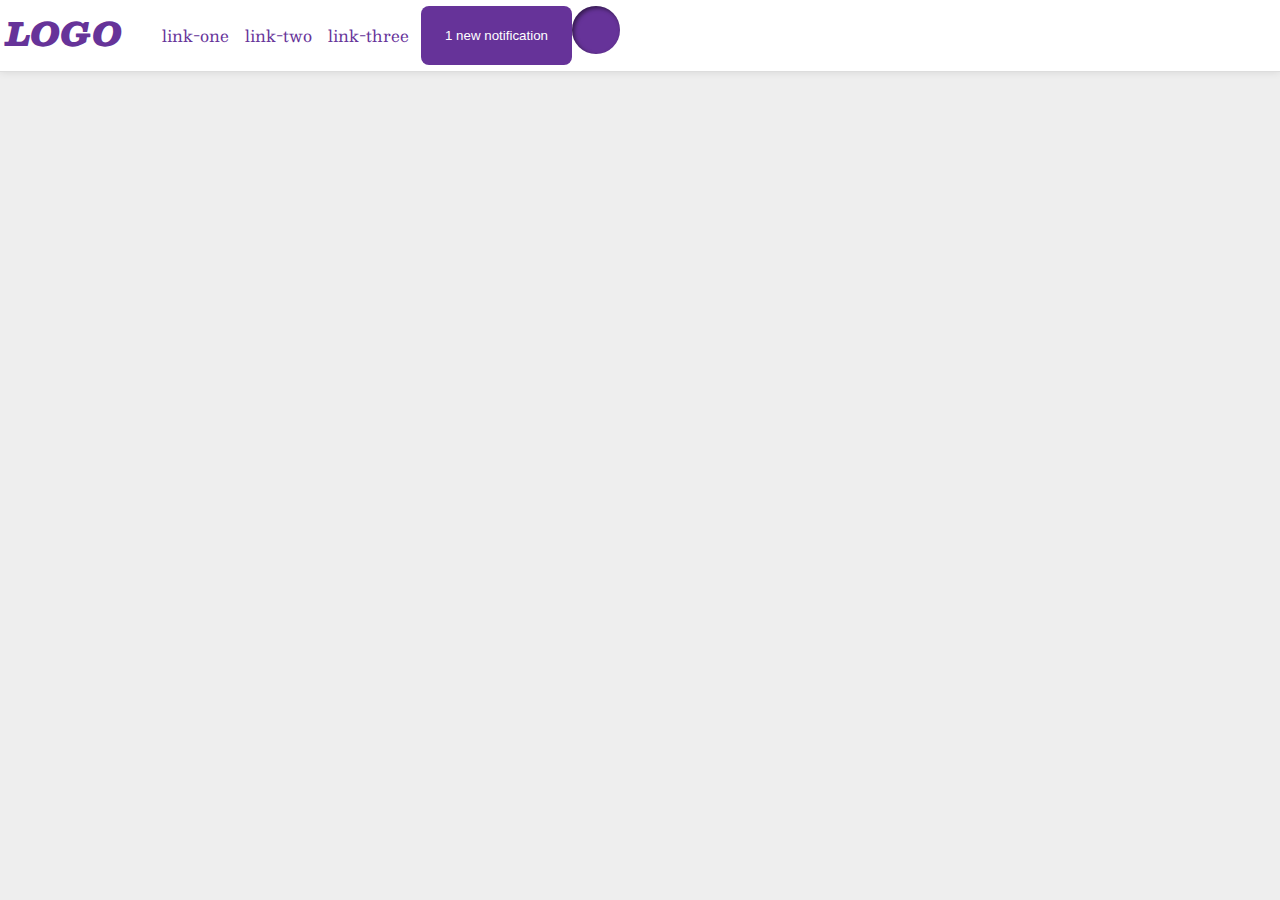
<file: foundations/flex/03-flex-header-2/index.html>
<!DOCTYPE html>
<html lang="en">
  <head>
    <meta charset="UTF-8">
    <meta http-equiv="X-UA-Compatible" content="IE=edge">
    <meta name="viewport" content="width=device-width, initial-scale=1.0">
    <title>Flex Header 2</title>
    <link rel="stylesheet" href="style.css">
  </head>
  <body>
    <div class="header">
      <div class="left">
        <div class="logo">
          LOGO
        </div>
        <ul class="links">
          <li><a href="https://google.com">link-one</a></li>
          <li><a href="https://google.com">link-two</a></li>
          <li><a href="https://google.com">link-three</a></li>
        </ul>
      </div>
      <div class="right">
        <button class="notifications">
          1 new notification
        </button>
        <div class="profile-image"></div>
      </div>
    </div>
  </body>
</html>
</file>
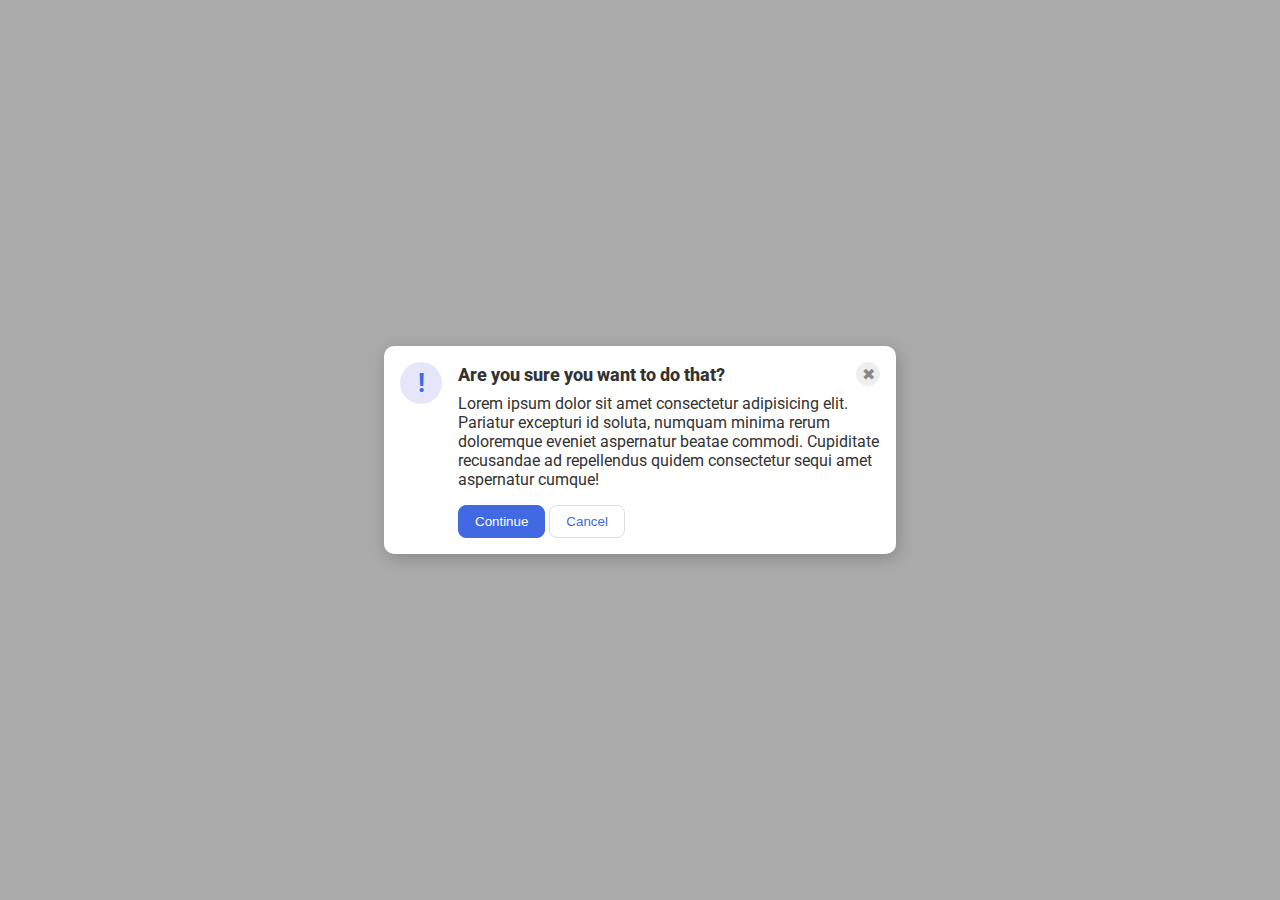
<file: foundations/flex/05-flex-modal/index.html>
<!DOCTYPE html>
<html lang="en">
  <head>
    <meta charset="UTF-8">
    <meta http-equiv="X-UA-Compatible" content="IE=edge">
    <meta name="viewport" content="width=device-width, initial-scale=1.0">
    <link rel="stylesheet" href="style.css">
    <title>Modal</title>
  </head>
  <body>
    <div class="modal">
      <div class="icon">!</div>
      <div class="content">
        <div class="content-top">
          <div class="header">Are you sure you want to do that?</div>
          <button class="close-button">✖</button>
        </div>
        <div class="text">Lorem ipsum dolor sit amet consectetur adipisicing elit. Pariatur excepturi id soluta, numquam minima rerum doloremque eveniet aspernatur beatae commodi. Cupiditate recusandae ad repellendus quidem consectetur sequi amet aspernatur cumque!</div>
        <div class="buttons">
          <button class="continue">Continue</button>
          <button class="cancel">Cancel</button>
        </div>
      </div>
    </div>
  </body>
</html>
</file>
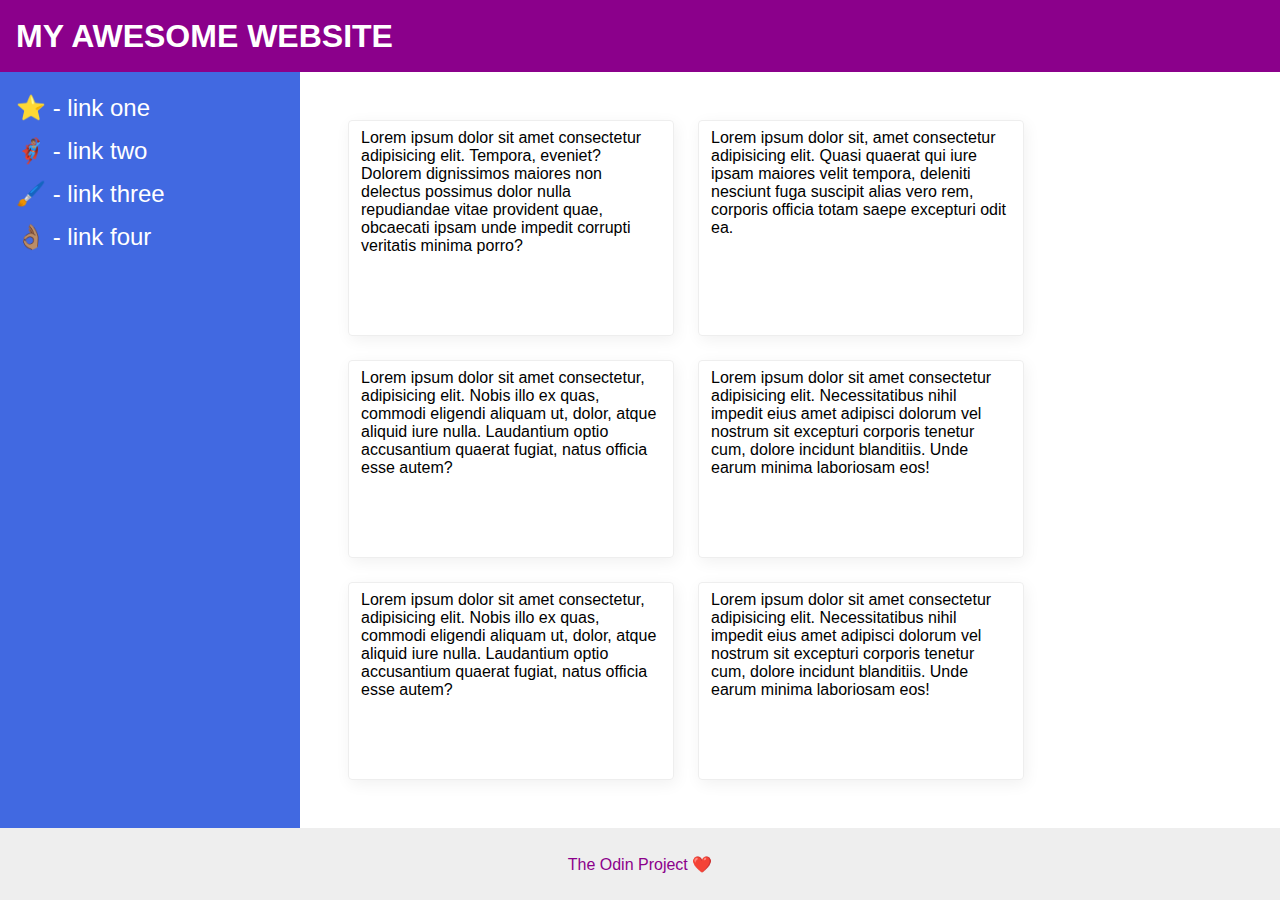
<file: foundations/flex/07-flex-layout-2/index.html>
<!DOCTYPE html>
<html lang="en">
  <head>
    <meta charset="UTF-8">
    <meta http-equiv="X-UA-Compatible" content="IE=edge">
    <meta name="viewport" content="width=device-width, initial-scale=1.0">
    <title>The Holy Grail</title>
    <link rel="stylesheet" href="style.css">
  </head>
  <body>
    <div class="header">
      MY AWESOME WEBSITE
    </div>
    <div class="content">
      <div class="sidebar">
        <ul>
          <li><a href="#">⭐ - link one</a></li>
          <li><a href="#">🦸🏽‍♂️ - link two</a></li>
          <li><a href="#">🖌️ - link three</a></li>
          <li><a href="#">👌🏽 - link four</a></li>
        </ul>
      </div>
      <div class="card-grid">
        <div class="card">Lorem ipsum dolor sit amet consectetur adipisicing elit. Tempora, eveniet? Dolorem dignissimos maiores non delectus possimus dolor nulla repudiandae vitae provident quae, obcaecati ipsam unde impedit corrupti veritatis minima porro?</div>
        <div class="card">Lorem ipsum dolor sit, amet consectetur adipisicing elit. Quasi quaerat qui iure ipsam maiores velit tempora, deleniti nesciunt fuga suscipit alias vero rem, corporis officia totam saepe excepturi odit ea.</div>
        <div class="card">Lorem ipsum dolor sit amet consectetur, adipisicing elit. Nobis illo ex quas, commodi eligendi aliquam ut, dolor, atque aliquid iure nulla. Laudantium optio accusantium quaerat fugiat, natus officia esse autem?</div>
        <div class="card">Lorem ipsum dolor sit amet consectetur adipisicing elit. Necessitatibus nihil impedit eius amet adipisci dolorum vel nostrum sit excepturi corporis tenetur cum, dolore incidunt blanditiis. Unde earum minima laboriosam eos!</div>
        <div class="card">Lorem ipsum dolor sit amet consectetur, adipisicing elit. Nobis illo ex quas, commodi eligendi aliquam ut, dolor, atque aliquid iure nulla. Laudantium optio accusantium quaerat fugiat, natus officia esse autem?</div>
        <div class="card">Lorem ipsum dolor sit amet consectetur adipisicing elit. Necessitatibus nihil impedit eius amet adipisci dolorum vel nostrum sit excepturi corporis tenetur cum, dolore incidunt blanditiis. Unde earum minima laboriosam eos!</div>
      </div>
    </div>
    
    <div class="footer">
      The Odin Project ❤️
    </div>
  </body>
</html>
</file>
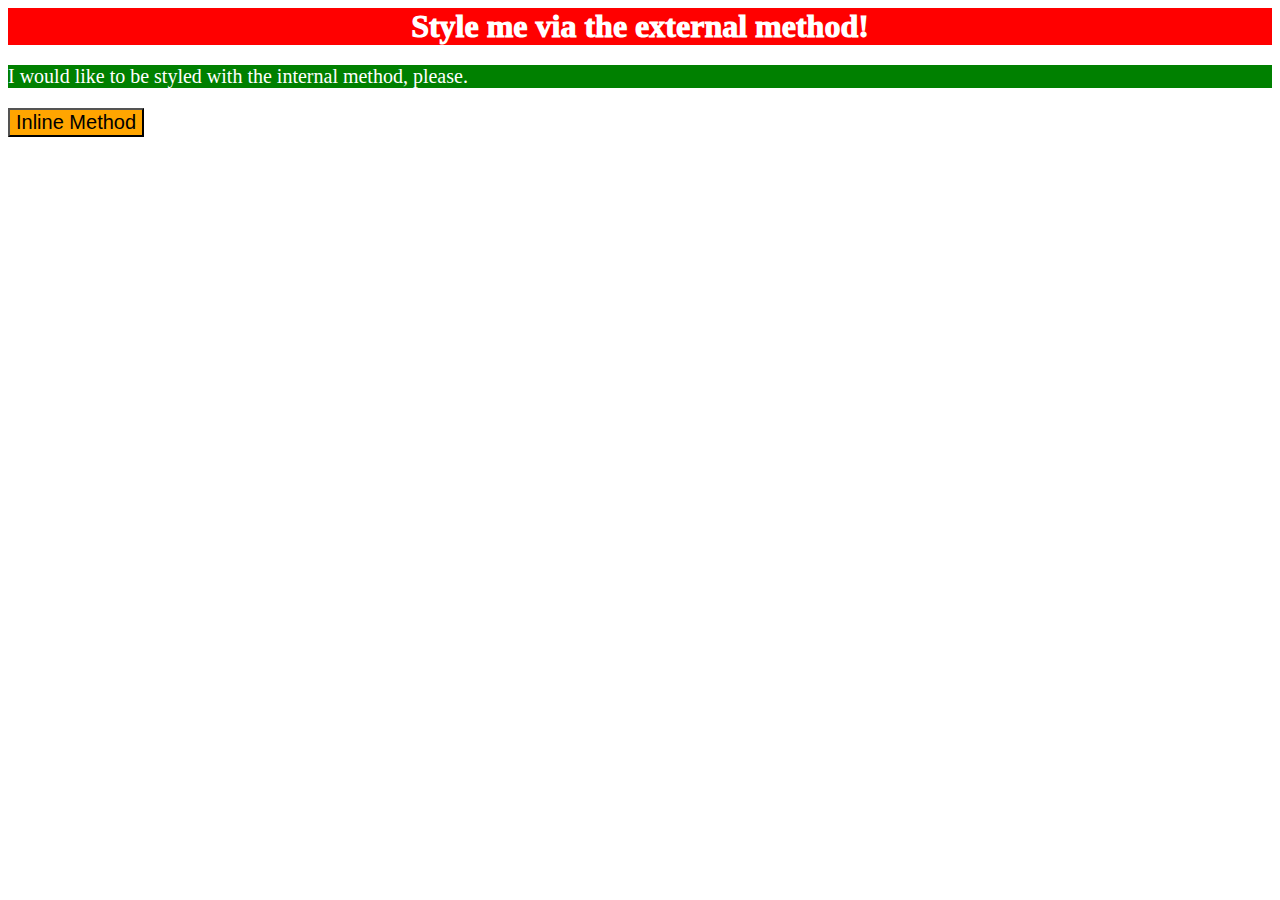
<file: foundations/intro-to-css/01-css-methods/index.html>
<!DOCTYPE html>
<html lang="en">
  <head>
    <meta charset="UTF-8">
    <meta http-equiv="X-UA-Compatible" content="IE=edge">
    <meta name="viewport" content="width=device-width, initial-scale=1.0">
    <link rel="stylesheet" href="index.css">
    <title>Methods for Adding CSS</title>
    <style>
      p {
        color: white;
        background-color: green;
        font-size: 20px;
      }
    </style>
  </head>
  <body>
    <div>Style me via the external method!</div>
    <p>I would like to be styled with the internal method, please.</p>
    <button style="background-color: orange; font-size: 20px">Inline Method</button>
  </body>
</html>
</file>
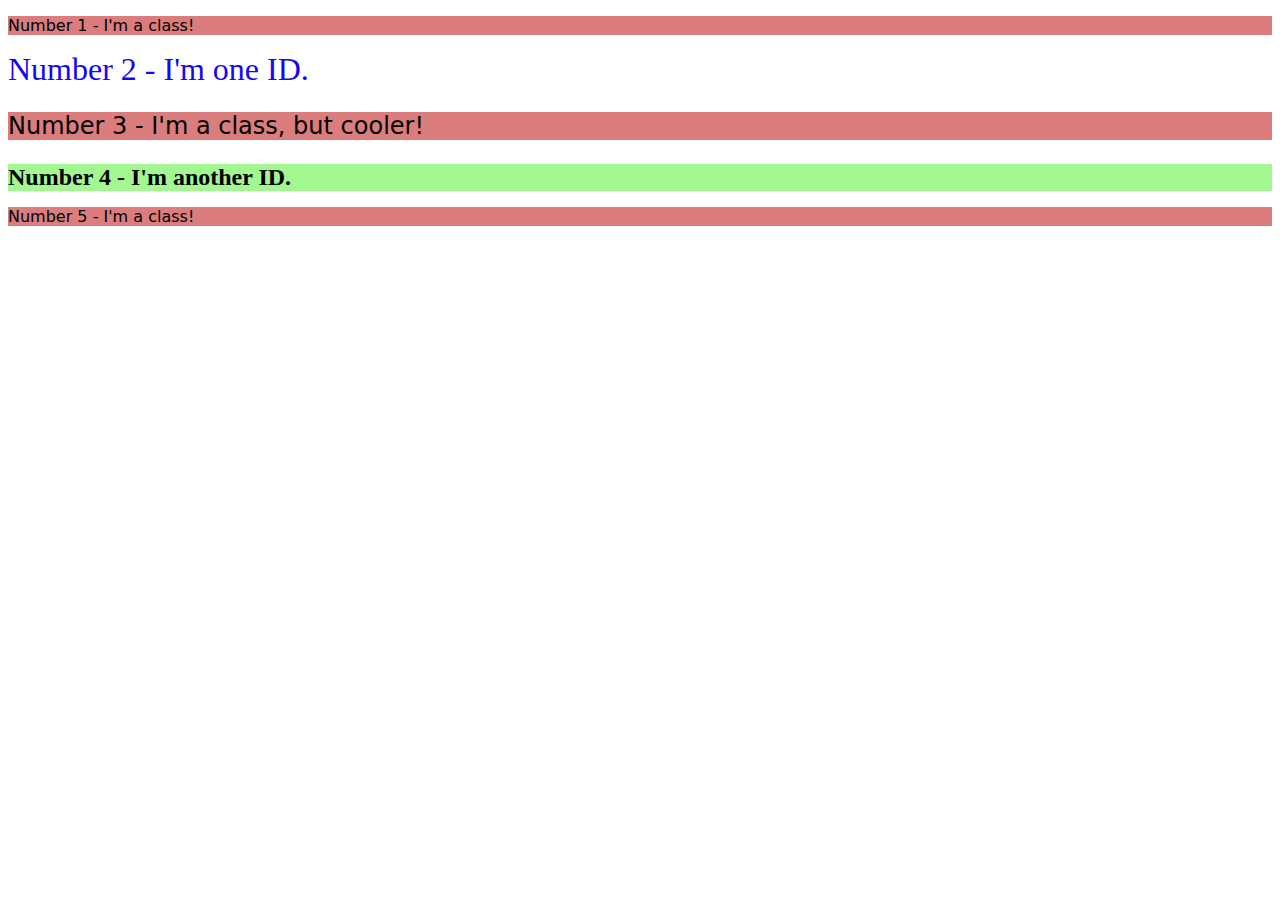
<file: foundations/intro-to-css/02-class-id-selectors/index.html>
<!DOCTYPE html>
<html lang="en">
  <head>
    <meta charset="UTF-8">
    <meta http-equiv="X-UA-Compatible" content="IE=edge">
    <meta name="viewport" content="width=device-width, initial-scale=1.0">
    <title>Class and ID Selectors</title>
    <link rel="stylesheet" href="style.css">
  </head>
  <body>
    <p class="odd">Number 1 - I'm a class!</p>
    <div id="second">Number 2 - I'm one ID.</div>
    <p class="odd" id="third">Number 3 - I'm a class, but cooler!</p>
    <div id="fourth">Number 4 - I'm another ID.</div>
    <p class="odd">Number 5 - I'm a class!</p>
  </body>
</html>
</file>
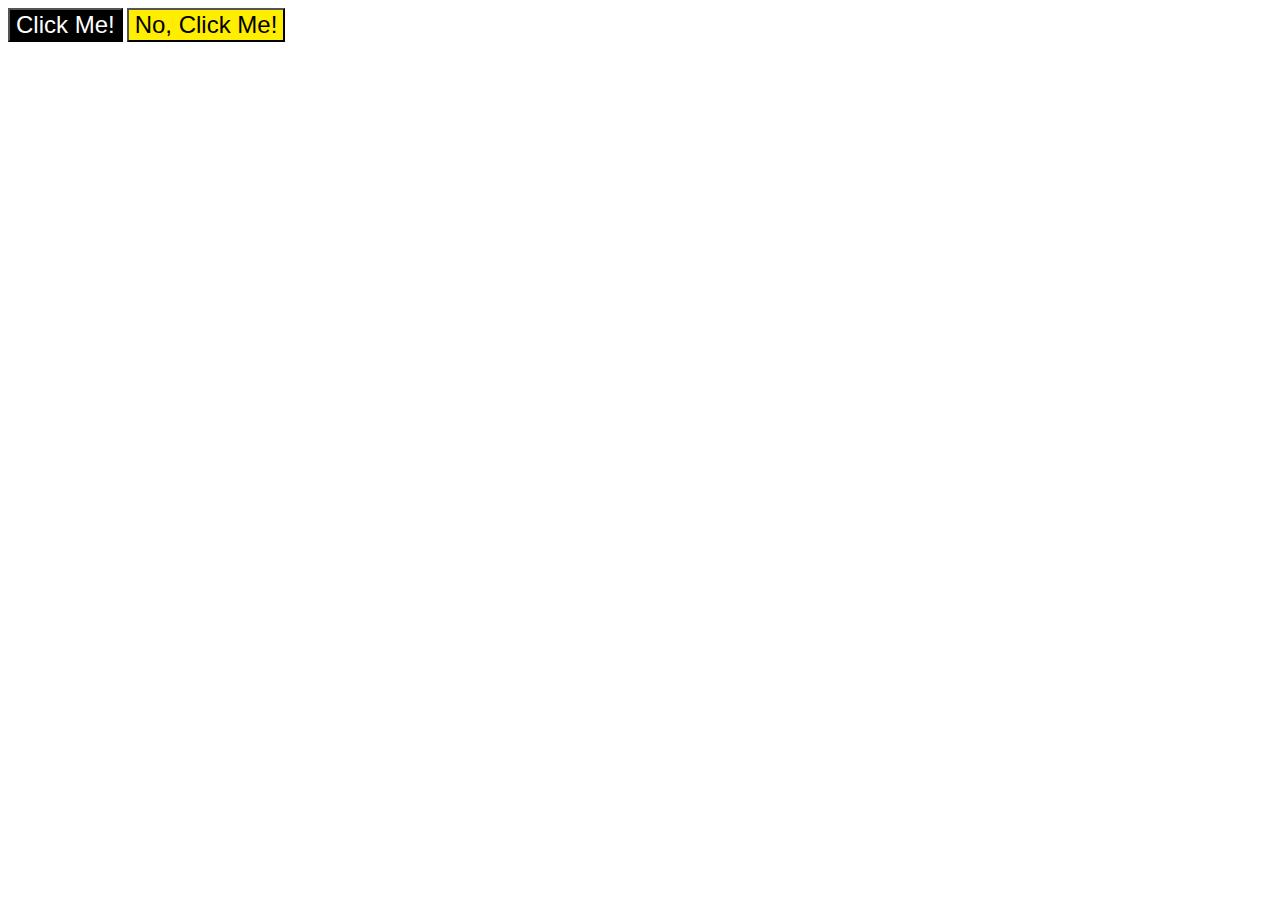
<file: foundations/intro-to-css/03-grouping-selectors/index.html>
<!DOCTYPE html>
<html lang="en">
  <head>
    <meta charset="UTF-8">
    <meta http-equiv="X-UA-Compatible" content="IE=edge">
    <meta name="viewport" content="width=device-width, initial-scale=1.0">
    <title>Grouping Selectors</title>
    <link rel="stylesheet" href="style.css">
  </head>
  <body>
    <button class="button black">Click Me!</button>
    <button class="button yellow">No, Click Me!</button>
  </body>
</html>
</file>
<file: foundations/flex/03-flex-header-2/style.css>
/* this is some magical font-importing.  
you'll learn about it later. */
@import url('https://fonts.googleapis.com/css2?family=Besley:ital,wght@0,400;1,900&display=swap');

body {
  margin: 0;
  background: #eee;
  font-family: Besley, serif;
}

.header {
  background: white;
  border-bottom: 1px solid #ddd;
  box-shadow: 0 0 8px rgba(0,0,0,.1);
  display: flex;
}

.left,
.right {
  display: flex;
  padding: 6px;
}

.profile-image {
  background: rebeccapurple;
  box-shadow: inset 2px 2px 4px rgba(0,0,0,.5);
  border-radius: 50%;
  width: 48px;
  height: 48px;
}

.logo {
  color: rebeccapurple;
  font-size: 32px;
  font-weight: 900;
  font-style: italic;
}

button {
  border: none;
  border-radius: 8px;
  background: rebeccapurple;
  color: white;
  padding: 8px 24px;
}

a {
  /* this removes the line under our links */
  text-decoration: none;
  color: rebeccapurple;
}

ul {
  list-style-type: none;
  display: flex;
  gap: 16px;
}
</file>
<file: foundations/flex/05-flex-modal/style.css>
@import url('https://fonts.googleapis.com/css2?family=Roboto:wght@400;700&display=swap');

html, body {
  height: 100%;
}

body {
  font-family: Roboto, sans-serif;
  margin: 0;
  background: #aaa;
  color: #333;
  /* I'll give you this one for free lol */
  display: flex;
  align-items: center;
  justify-content: center;
}

.modal {
  background: white;
  width: 480px;
  border-radius: 10px;
  box-shadow: 2px 4px 16px rgba(0,0,0,.2);
  display: flex;
  padding: 16px;
}

.icon {
  color: royalblue;
  font-size: 26px;
  font-weight: 700;
  background: lavender;
  width: 42px;
  height: 42px;
  border-radius: 50%;
  display: flex;
  align-items: center;
  justify-content: center;
  align-self: flex-start;
  flex-shrink: 0;
}

.content {
  display: flex;
  flex-direction: column;
  margin-left: 16px;
  gap: 8px;
}

.content-top {
  display: flex;
  justify-content: space-between;
  align-items: center;
  font-weight: 800;
  font-size: large;
}

.buttons {
  margin-top: 8px;
}

.close-button {
  background: #eee;
  border-radius: 50%;
  color: #888;
  font-weight: 400;
  font-size: 16px;
  height: 24px;
  width: 24px;
  display: flex;
  align-items: center;
  justify-content: center;
  border: 1px solid #eee;
  padding: 0;
}

button {
  cursor: pointer;
  padding: 8px 16px;
  border-radius: 8px;
}

button.continue {
  background: royalblue;
  border: 1px solid royalblue;
  color: white;
}

button.cancel {
  background: white;
  border: 1px solid #ddd;
  color: royalblue;
}
</file>
<file: foundations/flex/07-flex-layout-2/style.css>
body {
  font-family: -apple-system, BlinkMacSystemFont, 'Segoe UI', Roboto, Oxygen, Ubuntu, Cantarell, 'Open Sans', 'Helvetica Neue', sans-serif;
  margin: 0;
  min-height: 100vh;
  display: flex;
  flex-direction: column;
}

.header {
  height: 72px;
  background: darkmagenta;
  color: white;
  font-family:Verdana, Geneva, Tahoma, sans-serif;
  font-size: 32px;
  font-weight: 900;
  align-content: center;
  padding-left: 16px;
}

.footer {
  height: 72px;
  background: #eee;
  color: darkmagenta;
  text-align: center;
  align-content: center;
}

.sidebar {
  width: 300px;
  flex-grow: 1;
  flex-shrink: 0;
  background: royalblue;
  box-sizing: border-box;
}

.sidebar ul {
  list-style: none;
  padding-left: 16px;
  line-height: 40px;
}

.sidebar a {
  text-decoration: none;
  color: white;
  font-size: 24px;
}

.card {
  border: 1px solid #eee;
  box-shadow: 2px 4px 16px rgba(0,0,0,.06);
  border-radius: 4px;
  flex-basis: 300px;
  padding: 8px 12px;
}

.content {
  display: flex;
  flex-grow: 1;
}

.card-grid {
  display: flex;
  flex-wrap: wrap;
  padding: 48px;
  gap: 24px;
}
</file>
<file: foundations/intro-to-css/01-css-methods/index.css>
div {
    color: white;
    background-color: red;
    text-align: center;
    font-size: 32px;
    font-weight: 1000;
    font-family:Georgia, 'Times New Roman', Times, serif
}
</file>
<file: foundations/intro-to-css/02-class-id-selectors/style.css>
.odd {
    background-color: rgb(219, 125, 125);
    font-family: 'Verdana', 'DejaVu Sans', sans-serif;
}

#second {
    color: rgb(21, 6, 243);
    font-size: 32px;
}

#third {
    font-size: 24px;
}

#fourth {
    background-color: rgb(162, 247, 145);
    font-size: 24px;
    font-weight: bold;
}
</file>
<file: foundations/intro-to-css/03-grouping-selectors/style.css>
.button {
    font-size: 24px;
    font-family: Helvetica, "Times New Roman", sans-serif;
}

.black {
    background-color: rgb(0, 0, 0);
    color: rgb(255, 255, 255);
}

.yellow {
    background-color: rgb(255, 238, 0);
}
</file>
